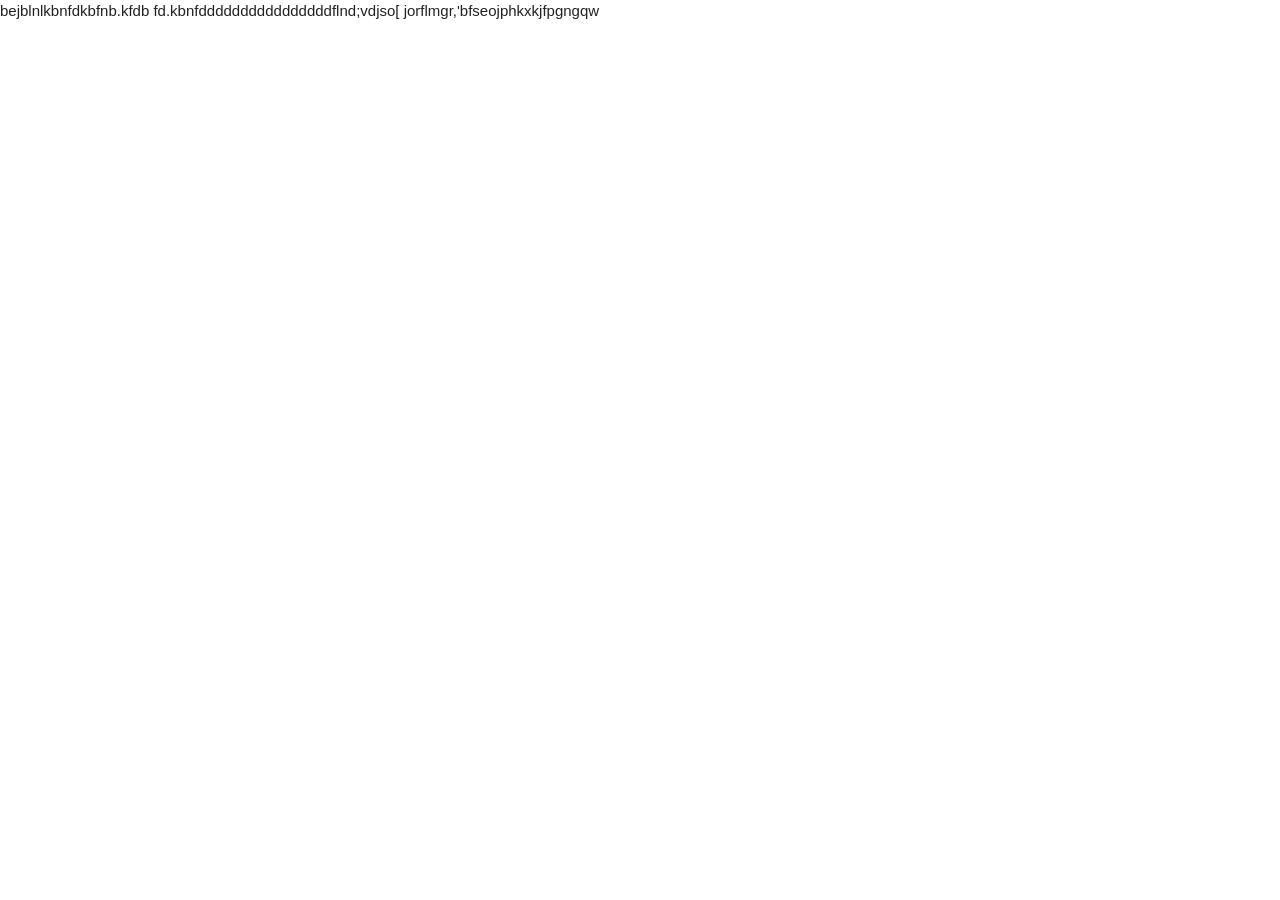
<file: adrt;ioy'oiiooiII.html>
<!DOCTYPE html>
  <html>
    <head>
      <title>My Amazing Website</title>
      <link rel="stylesheet" type="text/css" href=""></link>
 <!--Import Google Icon Font-->
      <link href="https://fonts.googleapis.com/icon?family=Material+Icons" rel="stylesheet">
      <!--Import materialize.css-->
      <link type="text/css" rel="stylesheet" href="css/materialize.min.css"  media="screen,projection"/>

      <!--Import Slick-->
      <link rel="stylesheet" type="text/css" href="slick/slick.css"/>
	    <link rel="stylesheet" type="text/css" href="slick/slick-theme.css"/>

      <link rel="stylesheet" type="text/css" href="css/style.css">
<link rel="stylesheet" type="text/css" href="slick/slick.css"/>
	    <link rel="stylesheet" type="text/css" href="slick/slick-theme.css"/>

  </head>
  <body>bejblnlkbnfdkbfnb.kfdb fd.kbnfddddddddddddddddflnd;vdjso[
  jorflmgr,'bfseojphkxkjfpgngqw

<!-- Модальне вікно Кошик-->
      <div id="modal1" class="modal">

        <div class="modal-content">
          <h4>Кошик</h4>
          <p>Оформлення товару</p>
        </div>

        <a href="#!" 
           id="cart-close" 
           class="modal-close waves-effect waves-green btn-flat">
           Закрити
        </a>

        <ul id="cart" class="cart-items">
          <!-- Форма Кошик -->
<div class="row">
  <form id="ajax-contact-form" enctype="multipart/form-data" method="post">

    <!-- Текстове поле Ім'я -->
    <div class="form-group">
      <label for="nameFF">Ім'я:</label>
      <input id="nameFF" name="nameFF" type="text" required>
    </div>
    <!-- Текстове поле Ім'я -->

    <!-- Текстове поле Телефон -->
    <div class="form-group">
      <label for="telFF">Телефон:</label>
      <input id="telFF" name="telFF" type="tel" required>
    </div>
    <!-- Текстове поле Телефон -->

    <!-- Текстове поле Cart, для збереження id товарів -->
    <div class="form-group cart-input">
      <label for="cartFF">Cart:</label>
      <input id="cartFF" name="cartFF" type="text">
    </div>
    <!-- Текстове поле Cart, для збереження id товарів -->

    <!-- Кнопуа відправити -->
    <button class="btn" type="submit" id="submitFF">Відправити</button>
    <!-- Кнопуа відправити -->
    
  </form>
</div>
<!-- Форма Кошик -->
        </ul>
</div>
      </div>
  </body>
</file>
<file: css/style.css>
body {
	max-width: 1400px;
	width: 100%;
	margin: 0 auto;
}

/* header ------------------------------------*/
nav {
	background-color: rgb(255, 207, 0);
}

nav ul a {
	color: black;
}

.brand-logo {
	margin-top: 5px;
}


/* title ------------------------------------*/
.title {
	color: rgb(255, 255, 255);
    background: rgb(0, 109, 183);
    padding: 20px;
}

.title h1 {
	font-size: 25px;
	margin: 0;
	text-align: center;
}


/* footer ---------------------------------*/
.page-footer {
	color: rgb(255, 255, 255);
    background: rgb(0, 0, 0);
}

/*----------------------------------------*/
/*--------------Page Catalog*-------------*/
/*----------------------------------------*/
.cards-container {
	display: flex;
	flex-wrap: wrap;
	padding: 20px 0;
}

.card-wrap {
	max-width: 250px;
	border: 1px solid #eaeaea;
	padding: 12px;
}

.card-wrap img {
	display: block;
	width: 100%;
	transition: all 1s ease-out;
}

.card-wrap img:hover {
	transition: all 1s ease-out;
	transform: scale(1.1);
}

.card-wrap h2 {
	font-size: 24px;
}

.card-wrap h2:hover {
	color: rgb(0, 109, 183);
}

.button-buy {
	border: 1px solid rgb(253, 128, 36);
	background-color: rgb(253, 128, 36);
    padding: 0.9375rem;
    border-radius: 4px;
    text-align: center;
    font-weight: bold;
    margin-top: 20px;
    font-size: 18px;
}

.button-buy:hover {
    background: rgb(255, 255, 255);
    cursor: pointer;
}

.card-wrap span {
    font-size: 18px;
    font-weight: bold;
}

/*----------------------------------------*/
/*----------------Page Item*--------------*/
/*----------------------------------------*/
.item-content{
	display: flex;
	align-items: center;
	justify-content: space-around;
	padding: 10px 0;
	text-align: center;
}
.item-slider-container{
	width: 35%;
	padding: 30px;
}
.item-description{
	width: 30%;
	padding: 30px;
	background: rgb(238, 238, 238);
}

/*------Slider Page Item--------*/
.item-slider-container .slick-prev:before, .item-slider-container .slick-next:before{
	color: red;
	font-size: 36px;
}
.item-slider-container .slick-prev {
    left: -65px;
}
.item-slider-container .slick-next {
    right: -50px;
}

/*------Short Description Page Item--------*/

.item-description span {
	font-size: 24px;
    font-weight: bold;
}

.item-description .button-buy {
	max-width: 200px;
	margin: 30px auto;
}
.item-new {
    color: rgb(0, 0, 0);
    width: 50px;
    font-size: 20px;
    padding: 5px;
    background: rgb(255, 207, 0);
    text-align: center;
    margin-bottom: 20px;
}
.coollapsible-header{
font-size: 18px;
line-height: 2rem;
}
.collapsible li  .material-icons{
	color: #daddad ;
}
.collapsiblel li .ntn-child(1) .material-icons{
	color: #daddad ;
}
.collapsiblel li .ntn-child(2) .material-icons{
	color: #ddddaa ;
}
	.collapsiblel li .ntn-child(3) .material-icons{
	color: #aaaaaa;
}
iframe {
display: block;
margin: 0 auto
}
.collapsidle li:ntn-child(2) .collapsible-body{
text-align: center;
background: aliceblue
}


.contact-row {
	display: flex;
    margin: 20px 0;
    border: 2px solid gray;
	justify-content: center;
}
.contact-info {
width: 40%;
margin:20px;
border: 2px solid gray;
padding:  25px;
}
.contact-map {
width: 60%;
margin:20px;
border: 2px solid gray;
}
.contact-info{
border-radius:5%; 
background-color: #ffffff;
background: green;
box-shadow: 0px 0px 34px -5px rgba(0,26,255,1) 
}

.contact-titele{
	text-align: center;
	margin: 0 0 25px 0;

}
.contact-phone{
	display: flex;
	margin-bottom: 20px; 
}
.contact-phone i, .conact-phone span, .contect-phone a{
margin-right: 10px;
font-size: 20px;
line-height: 20px;
color: rgb(255, 207, 0);
}
.contact-phone a {
	color:white;
}

.slide img{
	height: 500px;
	margin: auto;
}

.contact-from-container{
background: url(https://mycounter.com.ua/wp-content/uploads/2025/04/a473723c6f1f6342dd8390233476f823.webp);
background-size;
padding: 10px 60px 60px 60px;

}
.contact-from-title{
text-align: center;
margin-bottom: 20px;
}
.contact-form-container i {
	color: red;
}
.contact-form-container .btn{
	background-color: red;
}

.contact-form-container .btn:hover{
	background-color: yellow;
	opacity: 0.8;
}
.social{

display: flex;
}
.social li a {
font-size: 0; 
width: 30px;
height: 30px;
background-image: url();
display: inline-block;
background-color:blue;
background-repeat: no-repeat;
border-radius:  50%;
border-size: 405px 70px ;
}
.social-1{
	background-position: -4px -4px;
}
.social-2{
	background-position: -68px -4px;
}.social-3{
	background-position: -132px -4px;
}.social-4{
	background-position: -100px -4px;
}

.social-1:hover{
	background-position: -4px -36px;
}
.social-2:hover{
	background-position: -68px -36px;
}.social-3:hover{
	background-position: -132px -36px;
}.social-4:hover{
	background-position: -100px -36px;
}
#cart{
	padding: 0 15px ;
}
#cart li{
position: relative;
display: flex;
align-items: center;
}
#cart li img{
margin:  20px;
max-width: 200px;
}
.delete-items{
margin-left: 10px;
padding: 4px;
background-color:red;
color: white;
width: 30px;
text-align: center;
border-radius: 50%;
}
.card-btn{
position: absolute;
top: 5px;
right: 76px
background;rbg(0,109,183)
}
.cart-btn i {
	background;rbg(0,109,183)
}
#ajax-contact-form{
margin: 0 auto;
max-width: 250px;
padding-bottom: 20px;
}
.cart-input{
	display: none;
}
</file>
